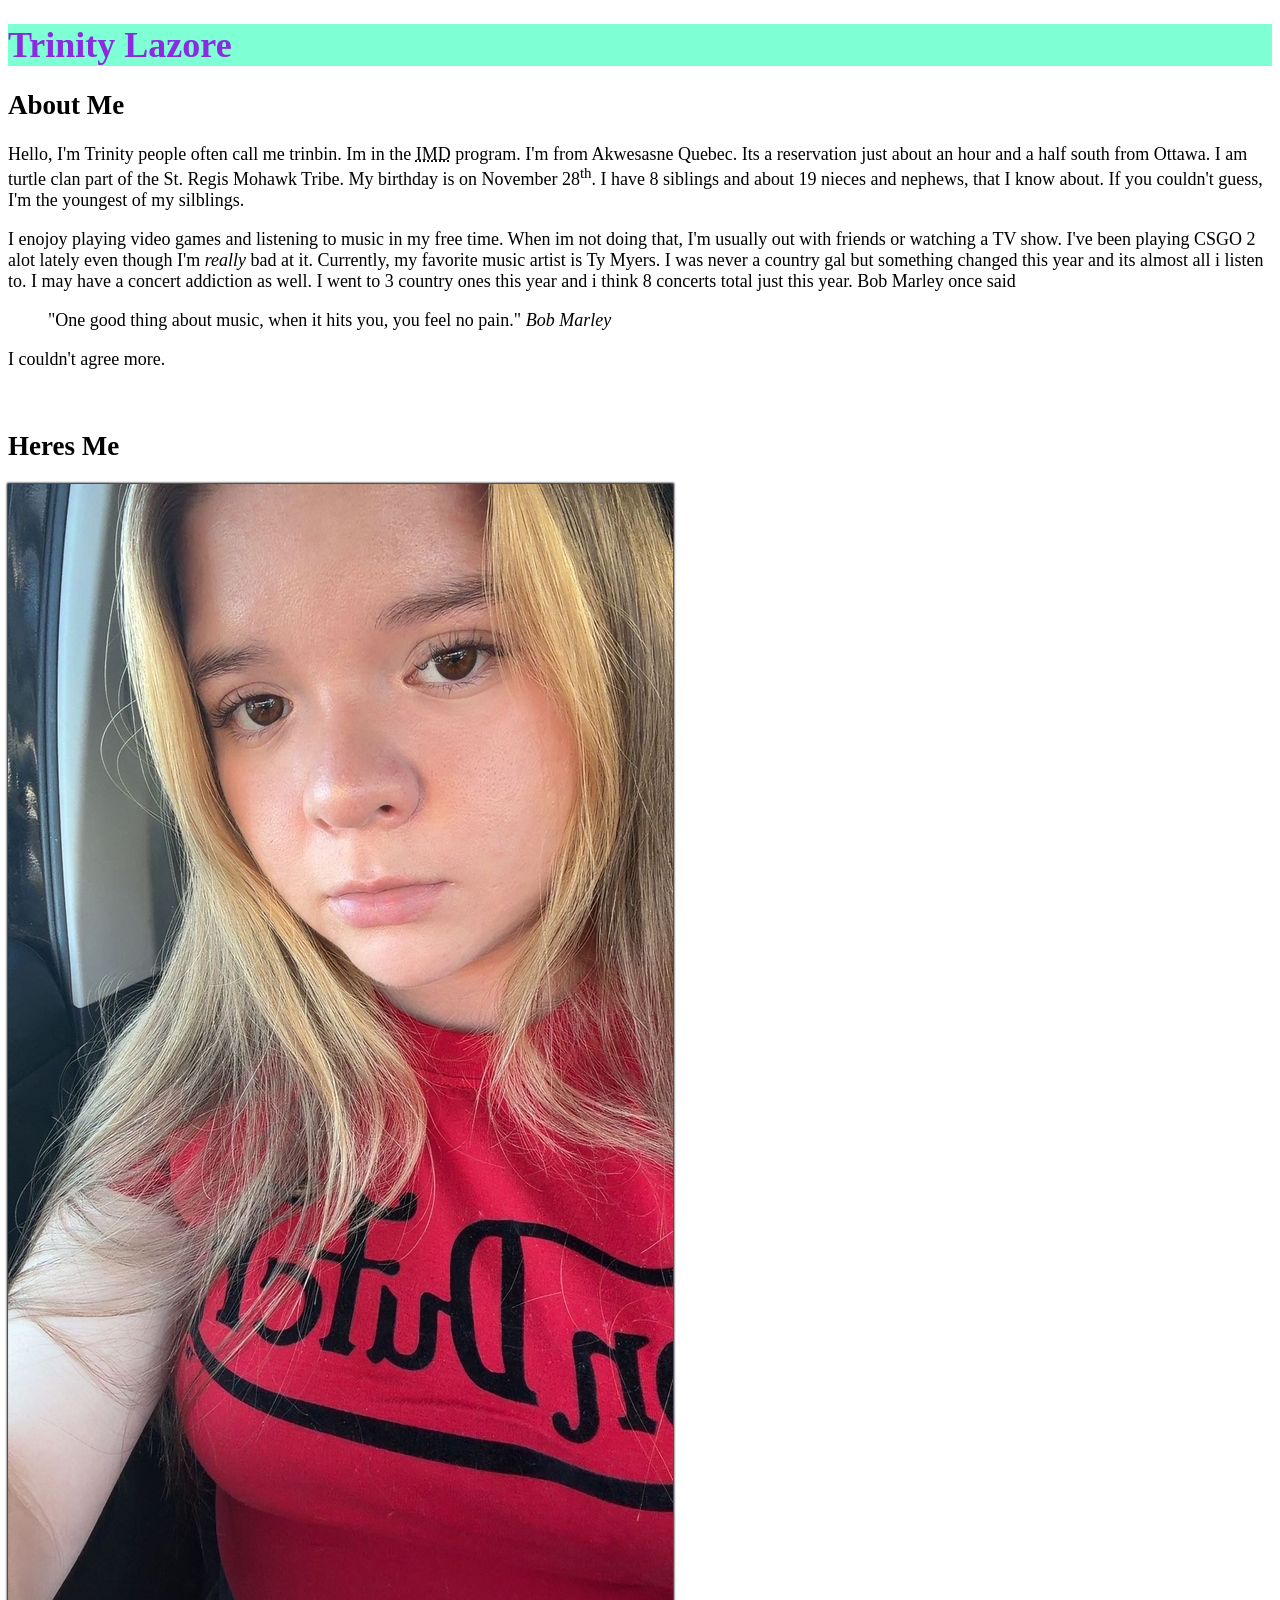
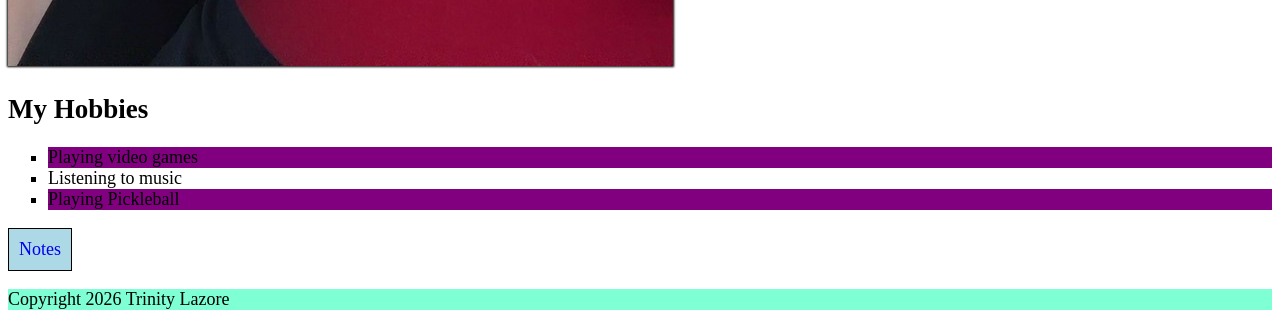
<file: html-assignment/index.html>
<!DOCTYPE html>
<html lang="en">
<head>
    <meta charset="UTF-8">
    <meta name="viewport" content="width=device-width, initial-scale=1.0">
    <title>html Assignment</title>
    <link rel="stylesheet" href="css/main.css">
</head>
 
<body>
    <header>
        <h1 class="site-title">Trinity Lazore</h1>
    </header>
    <article>
        <h2>About Me</h2>
<p>Hello, I'm Trinity people often call me trinbin. Im in the <abbr title="Interactive Media Design">IMD</abbr> program. I'm from Akwesasne Quebec. Its a reservation just about an hour and a half south from Ottawa. I am turtle clan part of the St. Regis Mohawk Tribe. My birthday is on November 28<sup>th</sup>. I have 8 siblings and about 19 nieces and nephews, that I know about. If you couldn't guess, I'm the youngest of my silblings. </p>
<p>I enojoy playing video games and listening to music in my free time. When im not doing that, I'm usually out with friends or watching a TV show. I've been playing CSGO 2 alot lately even though I'm <em>really</em> bad at it. Currently, my favorite music artist is Ty Myers. I was never a country gal but something changed this year and its almost all i listen to. I may have a concert addiction as well. I went to 3 country ones this year and i think 8 concerts total just this year. Bob Marley once said <blockquote> "One good thing about music, when it hits you, you feel no pain." <cite>Bob Marley</cite></blockquote> 
I couldn't agree more.</p>
</article>
</body>
<br>

<h2>Heres Me</h2>
<article>
<img id="my-image" src="images/trinbin.jpeg" alt =" A picture of me" title ="Trinity">
</article>
<h2> My Hobbies</h2>
<ul class="MyHobbies">
    <li>Playing video games</li>
    <li>Listening to music</li>
    <li>Playing Pickleball</li>
</ul>  
<nav>
<p> <a href="notes.html">Notes</a></p>
</nav>
<footer>
    <p>Copyright 2026 Trinity Lazore</p>
</footer>
</file>
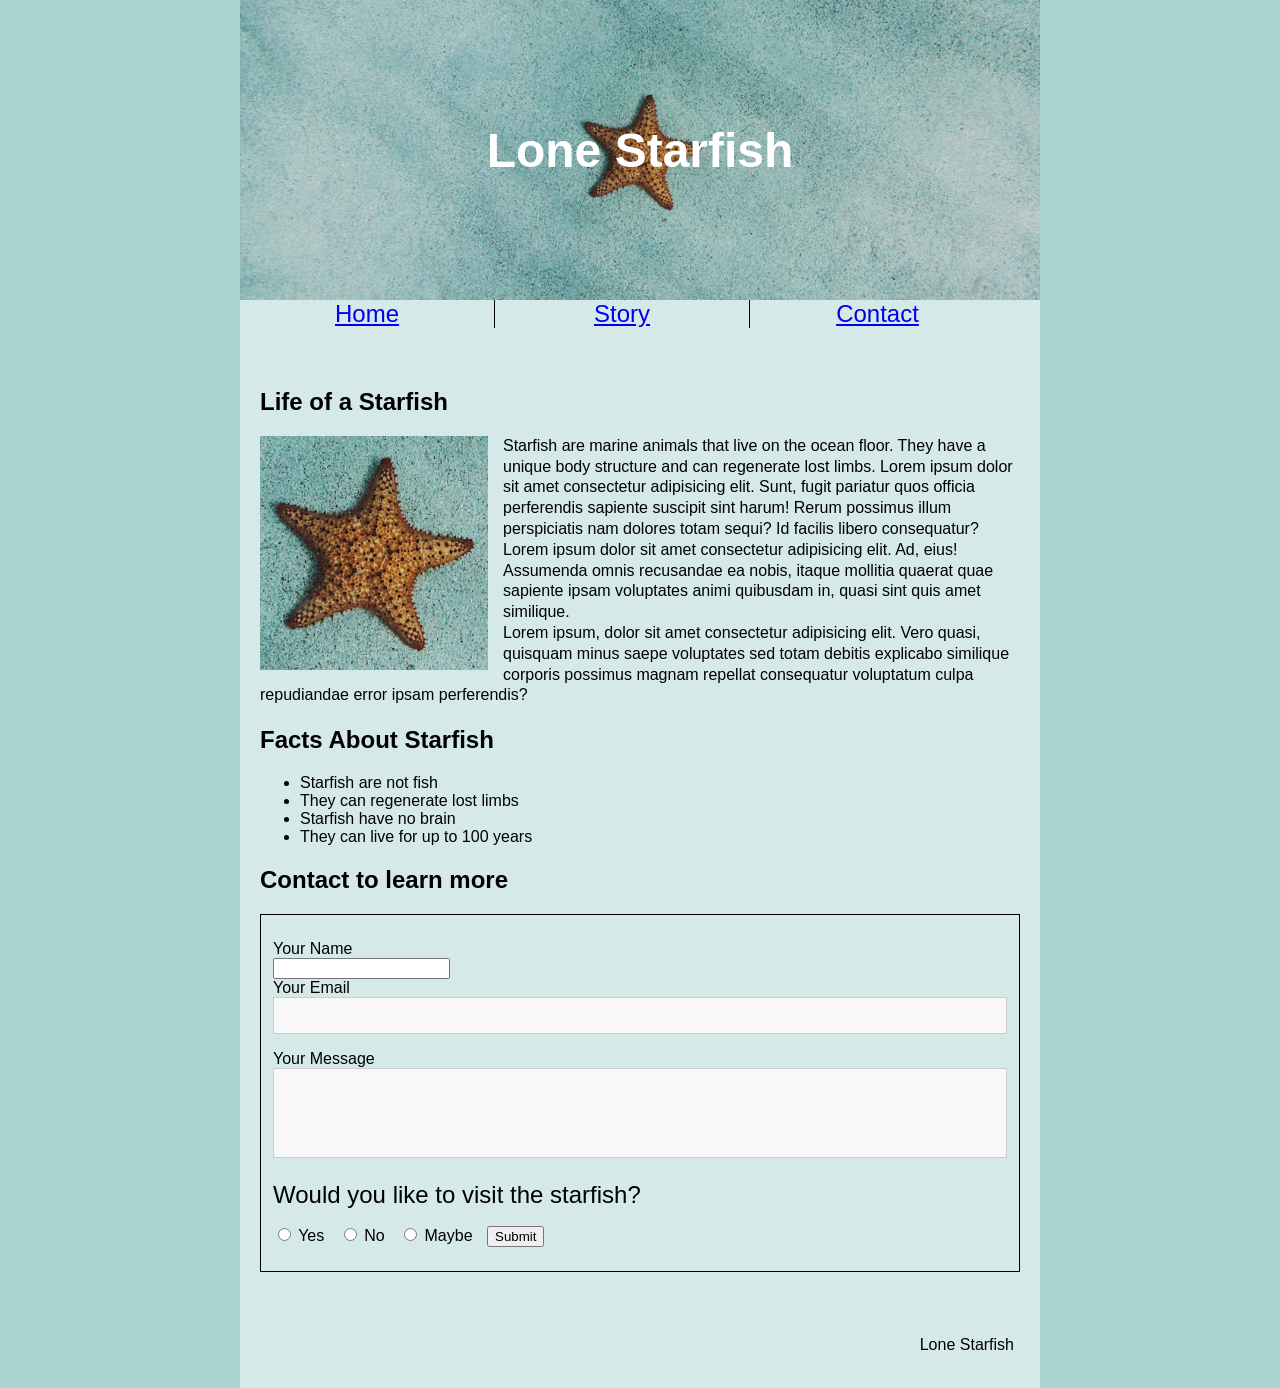
<file: midterm/index.html>
<!DOCTYPE html>
<html lang="en">
<head>
    <meta charset="UTF-8">
    <meta name="viewport" content="width=device-width, initial-scale=1.0">
    <title>lazo0035 midterm</title>
    <link rel="stylesheet" href="css/main.css">
</head>
<body>
    <div class="wrapper">
        <!-- image with heaading posistioned on top -->
        <header class="site-header" id="home">
            <img src="images/lone-starfish-header.jpg" alt="starfish on the sand" class="header-image">
            <h1>Lone Starfish</h1>
            <!-- nav in a line -->
        </header>

            <nav>
                <ul>
                  <li><a href="#home">Home</a></li>
                <li><a href="#story">Story</a></li>
                <li><a href="#contact">Contact</a></li>
                </ul>

            </nav>

    <main> 
        <section id="story">
        <h2>Life of a Starfish</h2>
            <aside>
             <div class="story-content">
                <img src="images/lone-starfish.jpg" alt="pic of starfish" class="content-image">
                <p> Starfish are marine animals that live on the ocean floor. They have a unique body structure and can regenerate lost limbs. Lorem ipsum dolor sit amet consectetur adipisicing elit. Sunt, fugit pariatur quos officia perferendis sapiente suscipit sint harum! Rerum possimus illum perspiciatis nam dolores totam sequi? Id facilis libero consequatur?</p>
                <p>
                Lorem ipsum dolor sit amet consectetur adipisicing elit. Ad, eius! Assumenda omnis recusandae ea nobis, itaque mollitia quaerat quae sapiente ipsam voluptates animi quibusdam in, quasi sint quis amet similique.
                </p>
                <p>
                Lorem ipsum, dolor sit amet consectetur adipisicing elit. Vero quasi, quisquam minus saepe voluptates sed totam debitis explicabo similique corporis possimus magnam repellat consequatur voluptatum culpa repudiandae error ipsam perferendis?
                </p>
             </div>
            </aside>
        </section>

        <section class="fects">
            <h2>Facts About Starfish</h2>
            <ul>
                <li>Starfish are not fish</li>
                <li>They can regenerate lost limbs</li>
                <li>Starfish have no brain</li>
                <li>They can live for up to 100 years</li>
            </ul>
        </section>

    <section id="contact">
        <h2>Contact to learn more</h2>
        <form> 
            <label for="name">Your Name</label>
                    <input type="text" id="name" name="name">

                    <label for="email">Your Email</label>
                    <input type="email" id="email" name="email">

                    <label for="message">Your Message</label>
                    <textarea id="message" name="message"></textarea>

                    <h3>Would you like to visit the starfish?</h3>
                    <div class="radio-options">
                        <label><input type="radio" name="visit" value="yes"> Yes</label>
                        <label><input type="radio" name="visit" value="no"> No</label>
                        <label><input type="radio" name="visit" value="maybe"> Maybe</label>
                    <button type="submit">Submit</button>

        </form>
        </section>
    </main>
      <footer>
        <p> Lone Starfish</p>
      </footer>
    </div>
</body>
</html>
</file>
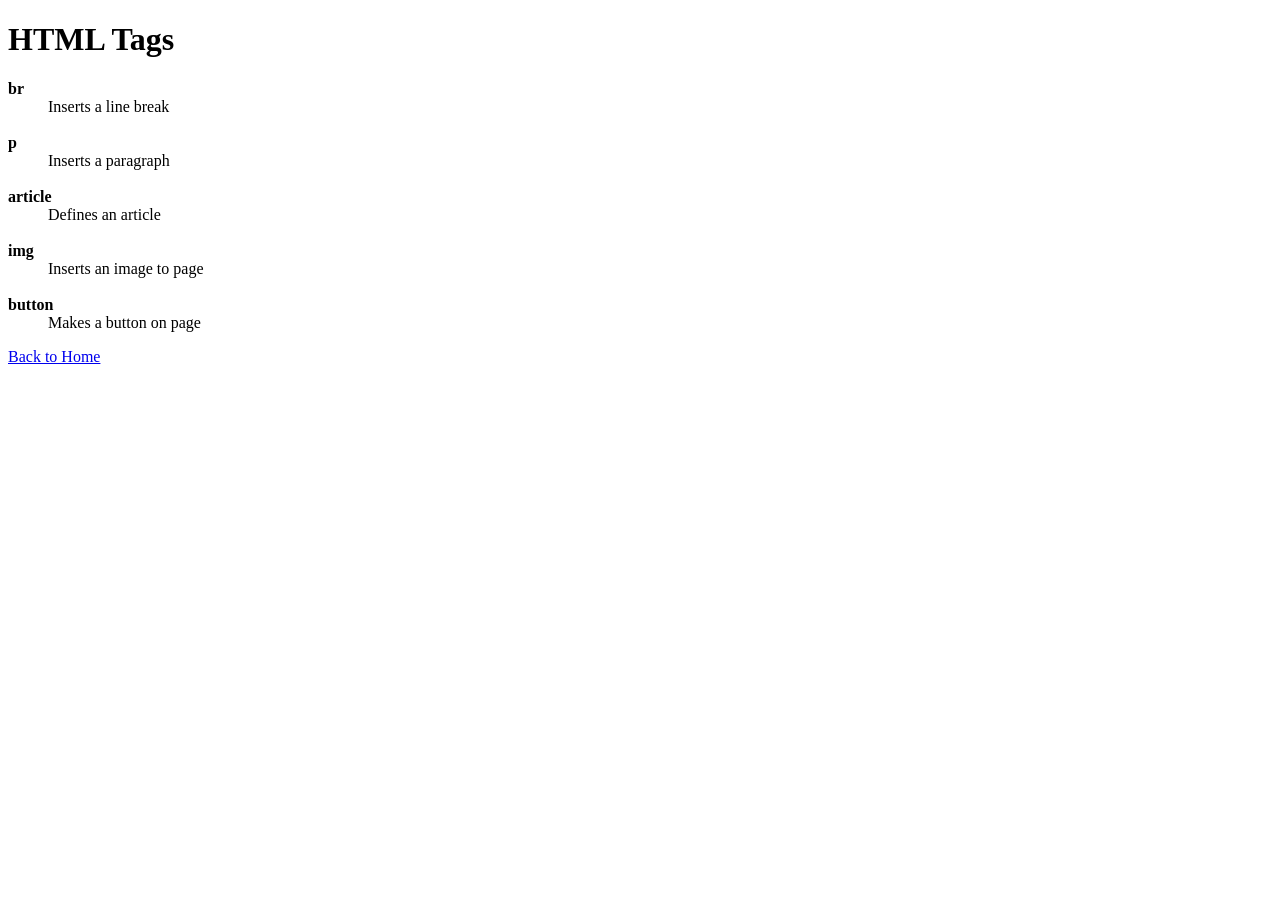
<file: html-assignment/notes.html>
<!DOCTYPE html>
<html lang="en">
<head>
    <meta charset="UTF-8">
    <meta name="viewport" content="width=device-width, initial-scale=1.0">
    <title>notes</title>
</head>
<body>
    <h1>HTML Tags</h1>
    <dl>
        <dt><strong>br</strong></dt>
        <dd>Inserts a line break</dd>
        <br>

        <dt><strong>p</strong></dt>
        <dd>Inserts a paragraph</dd>
        <br>

        <dt><strong>article</strong></dt>
        <dd>Defines an article</dd>
        <br>

        <dt><strong>img</strong></dt>
        <dd>Inserts an image to page</dd>
        <br>

        <dt><strong>button</strong></dt>
        <dd>Makes a button on page</dd>
    </dl>
    <nav>
  <p> <a href="index.html">Back to Home</a></p>
  </nav>
</body>
</html>
</file>
<file: html-assignment/css/main.css>
body {
    font-family: 'Times New Roman', Times, serif, sans-serif;
    font-size: 18px;
}

header, footer {
    background-color: aquamarine;
}

.site-title {
    color:blueviolet;
}

#my-image {
    box-shadow: 0 0 2px 1px black;
}

ul {
    list-style-type: square;
}
.MyHobbies li:nth-child(odd) {
    background-color: purple;
}
nav ul {
    list-style-type: none;
}
nav a {
    text-decoration: none;
    background-color: lightblue;
    border: 1px solid black;
    padding: 10px;
    display: inline-block;
}

nav a:hover, 
nav a:focus {
    background-color: lightgreen;
}
</file>
<file: midterm/css/main.css>
* {
    box-sizing: border-box;
}

html {
    font-size: 16px;
    font-family: Arial, sans-serif;
}

h1 {
    text-align: center;
    color: white;
}

body { 
    margin: 0;
    background-color: #aad4cf;
}

.wrapper {
    max-width: 800px;
    background-color: #d5eae8;
     /*center block level element*/
    margin: 0 auto;

}

.site-header {
    height: 300px;
    position: relative;
    overflow: hidden;
}

.header-image {
    width: 100%;
    height: 100%;
    object-fit: cover;
    position: absolute;
    top: 0;
    left: 0;
}

.site-header h1 {
    position: absolute;
    top: 50%;
    left: 50%;
    transform: translate(-50%, -50%);
    color: white; 
    margin: 0;
    font-size: 3rem;
    text-align: center;
}
main  {
    max-width: 800px;
    padding: 20px;
    /* margin: 20px;  */
    box-sizing: border-box;
    /*450px wide*/ 
    margin: 20px auto;
}

nav { 
    background-color: #d5eae8;
}
nav ul {
    padding: 0;
    list-style-type: none;
    margin: 0;
    display: flex;
    
}
nav li {
    /*change block level property*/ 
    display: inline-block;
    width: 255px;
    /* usually change text in the link */
    font-size: 1.5rem;
    text-align: center;
    border-right: 1px solid black;

}

nav li:last-child {
    border-right: none;
}

.content-image {
    width: 30%;
    max-width: 100%;
    height: auto;
    /*wrap text around image*/
    float: left;
    margin: 0 15px 10px 0; 

}


.story-content::after {
    content: "";
    display: block;
    clear: both; 
}

.story-content p {
    margin: 0 auto;
    line-height: 1.3;
}

.facts ul {
    padding-left: 1.2rem;
    margin: 0;
}
form {
    border: 1px solid black;
    padding: 25px 12px 12px;
}

form label {
    display: block;

}
input [type="text"], input[type="email"], textarea {
    width: 100%;
    margin-bottom: 1rem;
    padding: 10px;
    border: 1px solid #ccc;
    background-color: #f8f8f8;
}
textarea {
    height: 90px;
    resize: none;
}

form h3 {
    font-size: 1.5rem;
    font-weight: normal;
    margin: 0.2rem 0 1rem;
}

.radio-options {
    margin-bottom: 12px;
}

.radio-options label {
    display: inline-block;
    margin-right: 10px;
}

footer {
    text-align: right;
    padding: 8px 26px 18px;

}

/* relative works with any element */
</file>
